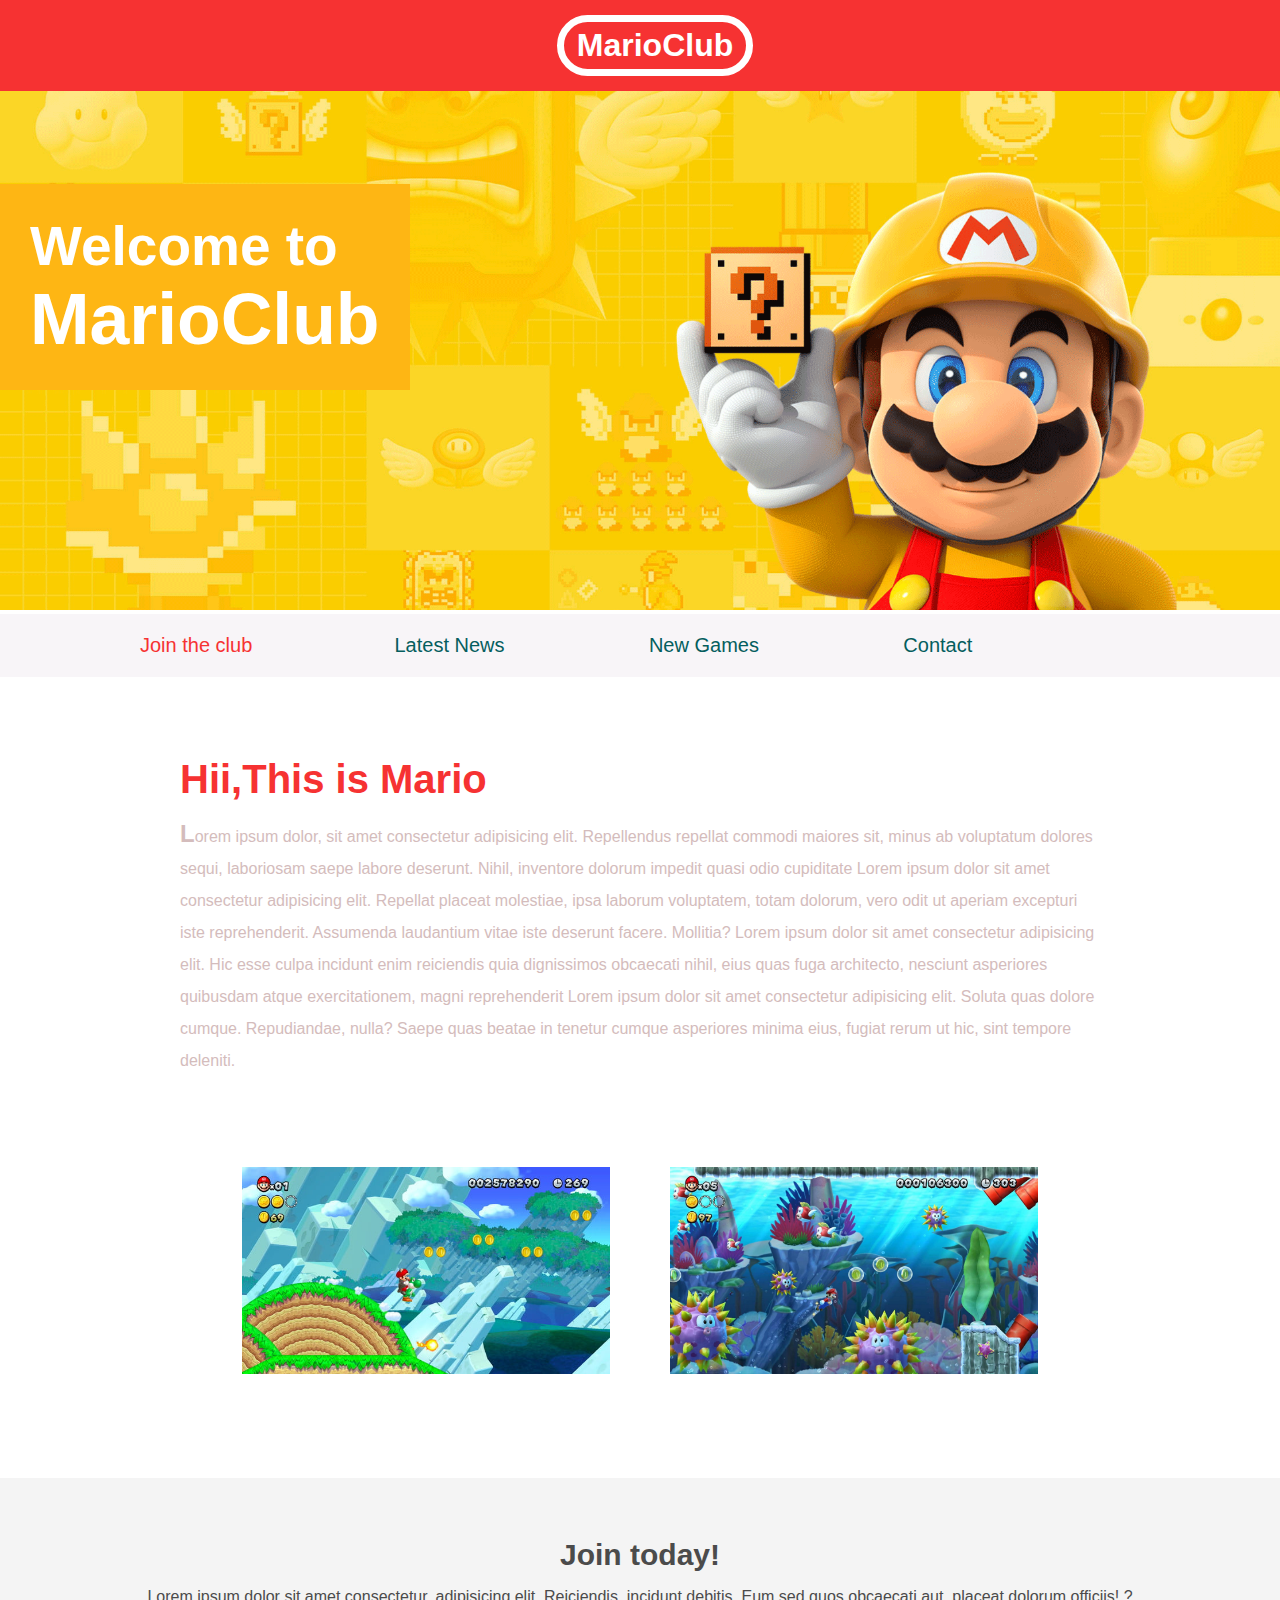
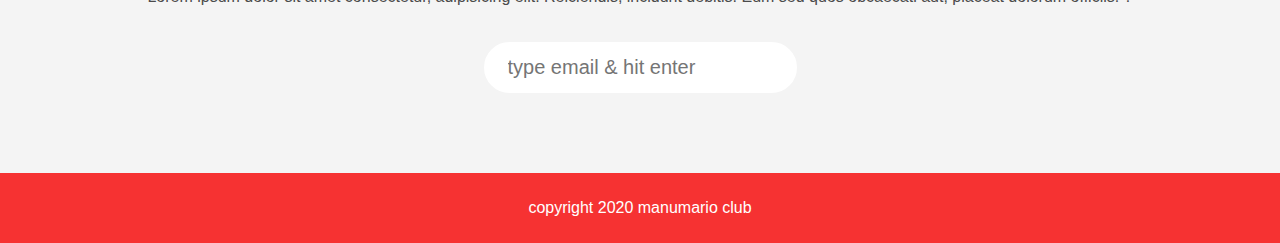
<file: index.html>
<!DOCTYPE html>
<html>
    <head>
        <meta name="viewport" content="width=device-width, initial-scale=1.0">
        <meta http-equiv="refresh" content="30">
        <title>Mario club</title>
        <link rel="stylesheet" href="style.css">
    </head>
    <body>
        <header>
            <h1>MarioClub</h1>
        </header>
        <section class="banner">
            <img src="img/banner.png" alt="Mario wala banner">
            <div class="Welcome">
                <h2>Welcome to <br><span>MarioClub</span></h2>
            </div>
        </section>
            <nav class="main-nav">
                <ul>
                    <li><a href="/popup/index.html" class="join">Join the club</a></li>
                    <li><a href="/news.html">Latest News</a></li>
                    <li><a href="/games.html">New Games</a></li>
                    <li><a href="/contact.html">Contact</a></li>
                </ul>
            </nav>
            <main>
                <article>
                    <h2>Hii,This is Mario</h2>
                    <p>Lorem ipsum dolor, sit amet consectetur adipisicing elit. Repellendus repellat commodi maiores sit, minus ab voluptatum dolores sequi, laboriosam saepe labore deserunt. Nihil, inventore dolorum impedit quasi odio cupiditate Lorem ipsum dolor sit amet consectetur adipisicing elit. Repellat placeat molestiae, ipsa laborum voluptatem, totam dolorum, vero odit ut aperiam excepturi iste reprehenderit. Assumenda laudantium vitae iste deserunt facere. Mollitia? Lorem ipsum dolor sit amet consectetur adipisicing elit. Hic esse culpa incidunt enim reiciendis quia dignissimos obcaecati nihil, eius quas fuga architecto, nesciunt asperiores quibusdam atque exercitationem, magni reprehenderit Lorem ipsum dolor sit amet consectetur adipisicing elit. Soluta quas dolore cumque. Repudiandae, nulla? Saepe quas beatae in tenetur cumque asperiores minima eius, fugiat rerum ut hic, sint tempore deleniti.</p>
                </article>
                <ul class="images">
                    <li><img src="img/thumb-1.png" alt="mario img 1"></li>
                    <li><img src="img/thumb-2.png" alt="mario img 2"></li>
                </ul>
            </main>
            <section class="jointo">
                <h2>Join today!</h2>
                <p>Lorem ipsum dolor sit amet consectetur, adipisicing elit. Reiciendis, incidunt debitis. Eum sed quos obcaecati aut, placeat dolorum officiis! ?</p>
                <form>
                    <input type="email" name="email" placeholder="type email & hit enter" required>
                </form>
            </section>
            <footer >
                <p class="copyright"> copyright 2020 manumario club </p>
            </footer>
    </body>
</html>
</file>
<file: style.css>
body,li,ul,h1,h2,a{
    padding: 0;
    margin: 0;
    font-family: arial;
}
header{
    background-color: #f63232;
    padding: 15px;
    text-align: center;
    position: fixed;
    z-index: 1;
    width: 100%;
    top: 0;
    left: 0;
}
header h1{
    color: white;
    padding: 5px 13px;
    border: 7px solid white;
    display: inline-block;
    border-radius: 36px;
}
.banner{
    position: relative;
}
.banner img {
    max-width: 100%;
}
.banner .Welcome{
    background-color: #feb614;
    padding: 30px;
    color: white;
    position: absolute;
    left: 0px;  
    top: 30%;
}
.banner h2{
    font-size: 55px;
}
.banner h2 span{
    font-size: 1.3em ;
}
nav{
    background-color: rgb(248, 245, 248);
    padding: 20px;
    position: sticky;
    top:90px;
}
nav ul{
    white-space: nowrap;
    max-width: 1000px;
    margin: 0 auto;
}
nav li{
    width: 25%;
    display: inline-block;
    font-size: 20px;
}
nav li a{
    text-decoration: none;
    color: rgb(5, 94, 94);
}
nav li .join{
    color: #f63232;;
}
main{
    width: 1000px;
    max-width: 100%;
    margin: 80px auto;
    padding: 0px 40px;
    box-sizing: border-box;
}
article h2{
    color: #f63232;
    font-size: 40px;
}
article p{
    line-height: 2em;
    font-size: 16px;
    color: rgb(212, 188, 188);
}
.images{
text-align: center;
margin: 70px 0;
white-space: nowrap;
}
.images li{
    display: inline-block;
    width: 40%;
    margin: 20px 3%;
}
.images li img {
    max-width: 100%;
}
.jointo{
    background: #f4f4f4;
    text-align: center;
    padding: 60px 20px;
    color: #4b4b4b;
}
.jointo h2{
    font-size: 30px;
}
form input{
    margin: 20px 0;
    padding: 10px 20px;
    border-radius: 30px;
    border: 4px solid white;
    font-size: 20px;
}
footer{
    background-color: #f63232;
    color: white;
    padding: 10px;
    text-align: center;
}
/*sudo classes*/

nav li a:hover{
text-decoration: underline;
}
.images li:hover{
   position: relative;
   top: -4px ;
}
form input:focus{
    border: 4px solid red;
    outline: none;
}
form input:valid{
    border: 4px solid greenyellow;
}
article p::first-letter{
    font-size: 1.5em;
    font-weight: bolder;
}
p::selection{
background: black ;
color: blanchedalmond;
}

@media(max-width:1000px){
    .banner .Welcome h2{
        font-size: 45px;
    }
}
@media(max-width:900px){
    .banner .Welcome h2{
        font-size: 30px;
    }
}
@media(max-width:650px){
    .banner .Welcome h2{
        font-size: 20px;
    }
    .banner .Welcome{
     position: relative;
     padding: 10px;
    }
    .banner .Welcome h2 br{
        display: none;
    }
    .banner .Welcome span{
        font-size: 1em;
       }
    nav li {
        font-size: 17px;
    }
}
@media(max-width:460px){
    .banner .Welcome h2{
        font-size: 20px;
    }
    .banner .Welcome{
     position: relative;
     padding: 10px;
    }
    .banner .Welcome h2 br{
        display: none;
    }
    .banner .Welcome span{
        font-size: 1em;
       }
    nav li {
        font-size: 17px;
        display: block;
        padding: 5px;
    }
    header{
       position: relative;
    }
    nav{
        top:0px;
    }
}
</file>
